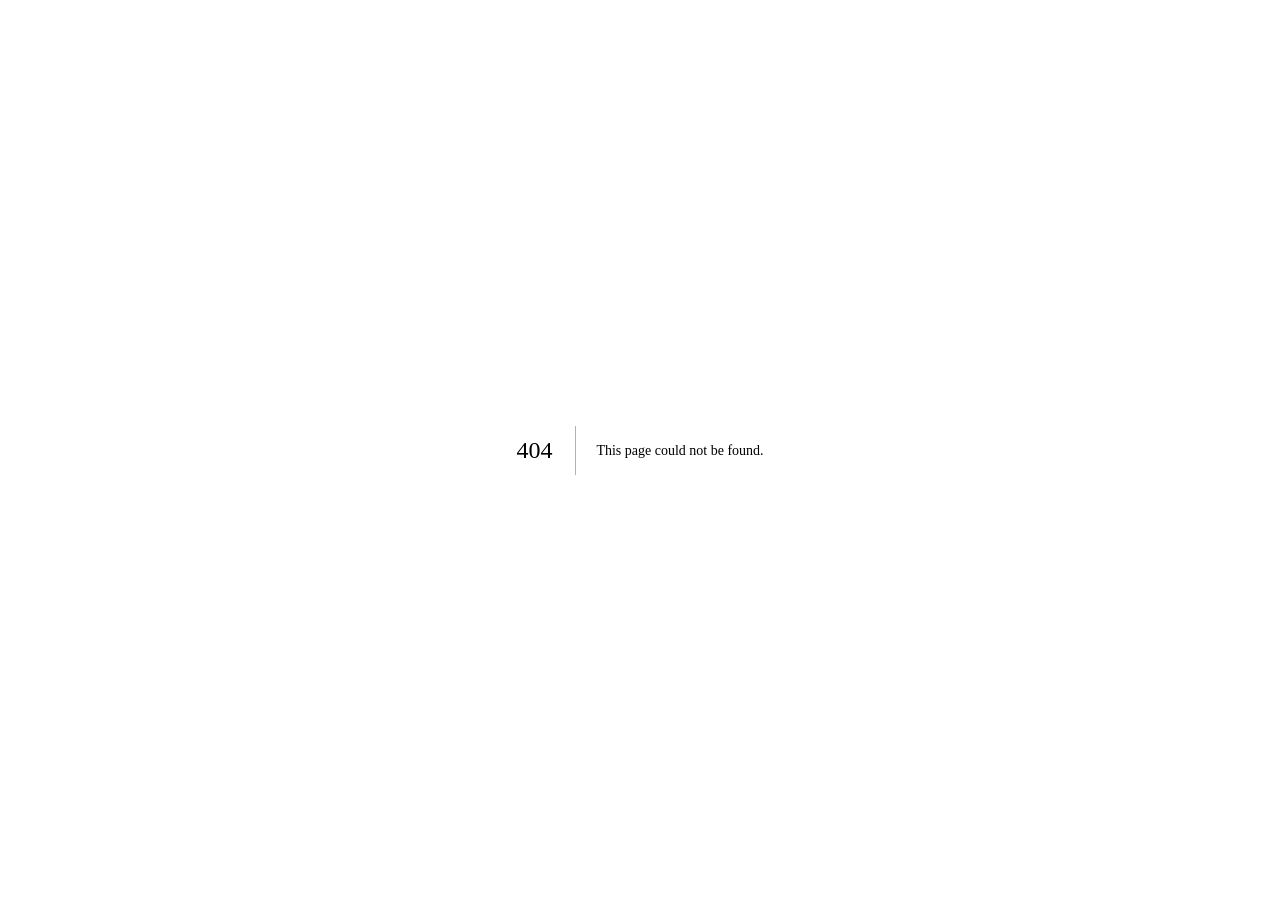
<file: 404/index.html>
<!DOCTYPE html><html lang="en"><head><meta charSet="utf-8"/><meta name="viewport" content="width=device-width, initial-scale=1"/><link rel="stylesheet" href="/_next/static/chunks/077848g4r8~j7.css" data-precedence="next"/><link rel="preload" as="script" fetchPriority="low" href="/_next/static/chunks/15xrurgzs99gv.js"/><script src="/_next/static/chunks/0t2z5hkh7v~~b.js" async=""></script><script src="/_next/static/chunks/07lhk_q6pmm3r.js" async=""></script><script src="/_next/static/chunks/turbopack-08lz5pl99x_po.js" async=""></script><script src="/_next/static/chunks/0dbhjjzl8qfwv.js" async=""></script><meta name="robots" content="noindex"/><title>404: This page could not be found.</title><title>Junyu Tang — Condensed Matter Theory</title><meta name="description" content="Academic website of Junyu Tang, a postdoctoral researcher in condensed matter theory at Peking University."/><link rel="shortcut icon" href="/favicon.svg"/><link rel="icon" href="/favicon.svg"/><script src="/_next/static/chunks/03~yq9q893hmn.js" noModule=""></script></head><body><div hidden=""><!--$--><!--/$--></div><div style="font-family:system-ui,&quot;Segoe UI&quot;,Roboto,Helvetica,Arial,sans-serif,&quot;Apple Color Emoji&quot;,&quot;Segoe UI Emoji&quot;;height:100vh;text-align:center;display:flex;flex-direction:column;align-items:center;justify-content:center"><div><style>body{color:#000;background:#fff;margin:0}.next-error-h1{border-right:1px solid rgba(0,0,0,.3)}@media (prefers-color-scheme:dark){body{color:#fff;background:#000}.next-error-h1{border-right:1px solid rgba(255,255,255,.3)}}</style><h1 class="next-error-h1" style="display:inline-block;margin:0 20px 0 0;padding:0 23px 0 0;font-size:24px;font-weight:500;vertical-align:top;line-height:49px">404</h1><div style="display:inline-block"><h2 style="font-size:14px;font-weight:400;line-height:49px;margin:0">This page could not be found.</h2></div></div></div><!--$--><!--/$--><script src="/_next/static/chunks/15xrurgzs99gv.js" id="_R_" async=""></script><script>(self.__next_f=self.__next_f||[]).push([0])</script><script>self.__next_f.push([1,"1:\"$Sreact.fragment\"\n2:I[39756,[\"/_next/static/chunks/0dbhjjzl8qfwv.js\"],\"default\"]\n3:I[37457,[\"/_next/static/chunks/0dbhjjzl8qfwv.js\"],\"default\"]\n4:I[97367,[\"/_next/static/chunks/0dbhjjzl8qfwv.js\"],\"OutletBoundary\"]\n5:\"$Sreact.suspense\"\n8:I[97367,[\"/_next/static/chunks/0dbhjjzl8qfwv.js\"],\"ViewportBoundary\"]\na:I[97367,[\"/_next/static/chunks/0dbhjjzl8qfwv.js\"],\"MetadataBoundary\"]\nc:I[68027,[\"/_next/static/chunks/0dbhjjzl8qfwv.js\"],\"default\",1]\n:HL[\"/_next/static/chunks/077848g4r8~j7.css\",\"style\"]\n"])</script><script>self.__next_f.push([1,"0:{\"P\":null,\"c\":[\"\",\"_not-found\",\"\"],\"q\":\"\",\"i\":false,\"f\":[[[\"\",{\"children\":[\"/_not-found\",{\"children\":[\"__PAGE__\",{}]}]},\"$undefined\",\"$undefined\",16],[[\"$\",\"$1\",\"c\",{\"children\":[[[\"$\",\"link\",\"0\",{\"rel\":\"stylesheet\",\"href\":\"/_next/static/chunks/077848g4r8~j7.css\",\"precedence\":\"next\",\"crossOrigin\":\"$undefined\",\"nonce\":\"$undefined\"}],[\"$\",\"script\",\"script-0\",{\"src\":\"/_next/static/chunks/0dbhjjzl8qfwv.js\",\"async\":true,\"nonce\":\"$undefined\"}]],[\"$\",\"html\",null,{\"lang\":\"en\",\"children\":[\"$\",\"body\",null,{\"children\":[\"$\",\"$L2\",null,{\"parallelRouterKey\":\"children\",\"error\":\"$undefined\",\"errorStyles\":\"$undefined\",\"errorScripts\":\"$undefined\",\"template\":[\"$\",\"$L3\",null,{}],\"templateStyles\":\"$undefined\",\"templateScripts\":\"$undefined\",\"notFound\":[[[\"$\",\"title\",null,{\"children\":\"404: This page could not be found.\"}],[\"$\",\"div\",null,{\"style\":{\"fontFamily\":\"system-ui,\\\"Segoe UI\\\",Roboto,Helvetica,Arial,sans-serif,\\\"Apple Color Emoji\\\",\\\"Segoe UI Emoji\\\"\",\"height\":\"100vh\",\"textAlign\":\"center\",\"display\":\"flex\",\"flexDirection\":\"column\",\"alignItems\":\"center\",\"justifyContent\":\"center\"},\"children\":[\"$\",\"div\",null,{\"children\":[[\"$\",\"style\",null,{\"dangerouslySetInnerHTML\":{\"__html\":\"body{color:#000;background:#fff;margin:0}.next-error-h1{border-right:1px solid rgba(0,0,0,.3)}@media (prefers-color-scheme:dark){body{color:#fff;background:#000}.next-error-h1{border-right:1px solid rgba(255,255,255,.3)}}\"}}],[\"$\",\"h1\",null,{\"className\":\"next-error-h1\",\"style\":{\"display\":\"inline-block\",\"margin\":\"0 20px 0 0\",\"padding\":\"0 23px 0 0\",\"fontSize\":24,\"fontWeight\":500,\"verticalAlign\":\"top\",\"lineHeight\":\"49px\"},\"children\":404}],[\"$\",\"div\",null,{\"style\":{\"display\":\"inline-block\"},\"children\":[\"$\",\"h2\",null,{\"style\":{\"fontSize\":14,\"fontWeight\":400,\"lineHeight\":\"49px\",\"margin\":0},\"children\":\"This page could not be found.\"}]}]]}]}]],[]],\"forbidden\":\"$undefined\",\"unauthorized\":\"$undefined\"}]}]}]]}],{\"children\":[[\"$\",\"$1\",\"c\",{\"children\":[null,[\"$\",\"$L2\",null,{\"parallelRouterKey\":\"children\",\"error\":\"$undefined\",\"errorStyles\":\"$undefined\",\"errorScripts\":\"$undefined\",\"template\":[\"$\",\"$L3\",null,{}],\"templateStyles\":\"$undefined\",\"templateScripts\":\"$undefined\",\"notFound\":\"$undefined\",\"forbidden\":\"$undefined\",\"unauthorized\":\"$undefined\"}]]}],{\"children\":[[\"$\",\"$1\",\"c\",{\"children\":[[[\"$\",\"title\",null,{\"children\":\"404: This page could not be found.\"}],[\"$\",\"div\",null,{\"style\":\"$0:f:0:1:0:props:children:1:props:children:props:children:props:notFound:0:1:props:style\",\"children\":[\"$\",\"div\",null,{\"children\":[[\"$\",\"style\",null,{\"dangerouslySetInnerHTML\":{\"__html\":\"body{color:#000;background:#fff;margin:0}.next-error-h1{border-right:1px solid rgba(0,0,0,.3)}@media (prefers-color-scheme:dark){body{color:#fff;background:#000}.next-error-h1{border-right:1px solid rgba(255,255,255,.3)}}\"}}],[\"$\",\"h1\",null,{\"className\":\"next-error-h1\",\"style\":\"$0:f:0:1:0:props:children:1:props:children:props:children:props:notFound:0:1:props:children:props:children:1:props:style\",\"children\":404}],[\"$\",\"div\",null,{\"style\":\"$0:f:0:1:0:props:children:1:props:children:props:children:props:notFound:0:1:props:children:props:children:2:props:style\",\"children\":[\"$\",\"h2\",null,{\"style\":\"$0:f:0:1:0:props:children:1:props:children:props:children:props:notFound:0:1:props:children:props:children:2:props:children:props:style\",\"children\":\"This page could not be found.\"}]}]]}]}]],null,[\"$\",\"$L4\",null,{\"children\":[\"$\",\"$5\",null,{\"name\":\"Next.MetadataOutlet\",\"children\":\"$@6\"}]}]]}],{},null,false,null]},null,false,\"$@7\"]},null,false,null],[\"$\",\"$1\",\"h\",{\"children\":[[\"$\",\"meta\",null,{\"name\":\"robots\",\"content\":\"noindex\"}],[\"$\",\"$L8\",null,{\"children\":\"$L9\"}],[\"$\",\"div\",null,{\"hidden\":true,\"children\":[\"$\",\"$La\",null,{\"children\":[\"$\",\"$5\",null,{\"name\":\"Next.Metadata\",\"children\":\"$Lb\"}]}]}],null]}],false]],\"m\":\"$undefined\",\"G\":[\"$c\",[[\"$\",\"link\",\"0\",{\"rel\":\"stylesheet\",\"href\":\"/_next/static/chunks/077848g4r8~j7.css\",\"precedence\":\"next\",\"crossOrigin\":\"$undefined\",\"nonce\":\"$undefined\"}]]],\"S\":true,\"h\":null,\"s\":\"$undefined\",\"l\":\"$undefined\",\"p\":\"$undefined\",\"d\":\"$undefined\",\"b\":\"j8vNe_xC3uBtLOVStIQkC\"}\n"])</script><script>self.__next_f.push([1,"d:[]\n7:\"$Wd\"\n"])</script><script>self.__next_f.push([1,"9:[[\"$\",\"meta\",\"0\",{\"charSet\":\"utf-8\"}],[\"$\",\"meta\",\"1\",{\"name\":\"viewport\",\"content\":\"width=device-width, initial-scale=1\"}]]\n"])</script><script>self.__next_f.push([1,"e:I[27201,[\"/_next/static/chunks/0dbhjjzl8qfwv.js\"],\"IconMark\"]\n6:null\nb:[[\"$\",\"title\",\"0\",{\"children\":\"Junyu Tang — Condensed Matter Theory\"}],[\"$\",\"meta\",\"1\",{\"name\":\"description\",\"content\":\"Academic website of Junyu Tang, a postdoctoral researcher in condensed matter theory at Peking University.\"}],[\"$\",\"link\",\"2\",{\"rel\":\"shortcut icon\",\"href\":\"/favicon.svg\"}],[\"$\",\"link\",\"3\",{\"rel\":\"icon\",\"href\":\"/favicon.svg\"}],[\"$\",\"$Le\",\"4\",{}]]\n"])</script></body></html>
</file>
<file: _next/static/chunks/077848g4r8~j7.css>
@layer theme{:root,:host{--font-sans:ui-sans-serif, system-ui, sans-serif, "Apple Color Emoji", "Segoe UI Emoji", "Segoe UI Symbol", "Noto Color Emoji";--font-mono:ui-monospace, SFMono-Regular, Menlo, Monaco, Consolas, "Liberation Mono", "Courier New", monospace;--spacing:.25rem;--default-transition-duration:.15s;--default-transition-timing-function:cubic-bezier(.4, 0, .2, 1);--default-font-family:var(--font-sans);--default-mono-font-family:var(--font-mono)}}@layer base{*,:after,:before,::backdrop{box-sizing:border-box;border:0 solid;margin:0;padding:0}::file-selector-button{box-sizing:border-box;border:0 solid;margin:0;padding:0}html,:host{-webkit-text-size-adjust:100%;tab-size:4;line-height:1.5;font-family:var(--default-font-family,ui-sans-serif, system-ui, sans-serif, "Apple Color Emoji", "Segoe UI Emoji", "Segoe UI Symbol", "Noto Color Emoji");font-feature-settings:var(--default-font-feature-settings,normal);font-variation-settings:var(--default-font-variation-settings,normal);-webkit-tap-highlight-color:transparent}hr{height:0;color:inherit;border-top-width:1px}abbr:where([title]){-webkit-text-decoration:underline dotted;text-decoration:underline dotted}h1,h2,h3,h4,h5,h6{font-size:inherit;font-weight:inherit}a{color:inherit;-webkit-text-decoration:inherit;-webkit-text-decoration:inherit;-webkit-text-decoration:inherit;-webkit-text-decoration:inherit;text-decoration:inherit}b,strong{font-weight:bolder}code,kbd,samp,pre{font-family:var(--default-mono-font-family,ui-monospace, SFMono-Regular, Menlo, Monaco, Consolas, "Liberation Mono", "Courier New", monospace);font-feature-settings:var(--default-mono-font-feature-settings,normal);font-variation-settings:var(--default-mono-font-variation-settings,normal);font-size:1em}small{font-size:80%}sub,sup{vertical-align:baseline;font-size:75%;line-height:0;position:relative}sub{bottom:-.25em}sup{top:-.5em}table{text-indent:0;border-color:inherit;border-collapse:collapse}:-moz-focusring{outline:auto}progress{vertical-align:baseline}summary{display:list-item}ol,ul,menu{list-style:none}img,svg,video,canvas,audio,iframe,embed,object{vertical-align:middle;display:block}img,video{max-width:100%;height:auto}button,input,select,optgroup,textarea{font:inherit;font-feature-settings:inherit;font-variation-settings:inherit;letter-spacing:inherit;color:inherit;opacity:1;background-color:#0000;border-radius:0}::file-selector-button{font:inherit;font-feature-settings:inherit;font-variation-settings:inherit;letter-spacing:inherit;color:inherit;opacity:1;background-color:#0000;border-radius:0}:where(select:is([multiple],[size])) optgroup{font-weight:bolder}:where(select:is([multiple],[size])) optgroup option{padding-inline-start:20px}::file-selector-button{margin-inline-end:4px}::placeholder{opacity:1}@supports (not ((-webkit-appearance:-apple-pay-button))) or (contain-intrinsic-size:1px){::placeholder{color:currentColor}@supports (color:color-mix(in lab, red, red)){::placeholder{color:color-mix(in oklab, currentcolor 50%, transparent)}}}textarea{resize:vertical}::-webkit-search-decoration{-webkit-appearance:none}::-webkit-date-and-time-value{min-height:1lh;text-align:inherit}::-webkit-datetime-edit{display:inline-flex}::-webkit-datetime-edit-fields-wrapper{padding:0}::-webkit-datetime-edit{padding-block:0}::-webkit-datetime-edit-year-field{padding-block:0}::-webkit-datetime-edit-month-field{padding-block:0}::-webkit-datetime-edit-day-field{padding-block:0}::-webkit-datetime-edit-hour-field{padding-block:0}::-webkit-datetime-edit-minute-field{padding-block:0}::-webkit-datetime-edit-second-field{padding-block:0}::-webkit-datetime-edit-millisecond-field{padding-block:0}::-webkit-datetime-edit-meridiem-field{padding-block:0}::-webkit-calendar-picker-indicator{line-height:1}:-moz-ui-invalid{box-shadow:none}button,input:where([type=button],[type=reset],[type=submit]){appearance:button}::file-selector-button{appearance:button}::-webkit-inner-spin-button{height:auto}::-webkit-outer-spin-button{height:auto}[hidden]:where(:not([hidden=until-found])){display:none!important}}@layer components;@layer utilities{.relative{position:relative}.static{position:static}.sticky{position:sticky}.start{inset-inline-start:var(--spacing)}.contents{display:contents}.hidden{display:none}.table{display:table}.transition{transition-property:color,background-color,border-color,outline-color,text-decoration-color,fill,stroke,--tw-gradient-from,--tw-gradient-via,--tw-gradient-to,opacity,box-shadow,transform,translate,scale,rotate,filter,-webkit-backdrop-filter,backdrop-filter,display,content-visibility,overlay,pointer-events;transition-timing-function:var(--tw-ease,var(--default-transition-timing-function));transition-duration:var(--tw-duration,var(--default-transition-duration))}}:root{--text:#2c2c2c;--muted:#666;--link:#245b8a;--line:#dedede;--background:#fff}*{box-sizing:border-box}html{scroll-behavior:smooth;scroll-padding-top:80px}body{background:var(--background);color:var(--text);margin:0;font-family:-apple-system,BlinkMacSystemFont,Segoe UI,Arial,sans-serif;font-size:16px;line-height:1.65}a{color:var(--link);text-decoration:none}a:hover{text-decoration:underline}.site-header{border-bottom:1px solid var(--line);background:#fffffff5}.header-inner{justify-content:space-between;align-items:center;gap:30px;width:min(920px,100% - 40px);min-height:64px;margin:0 auto;display:flex}.site-name{color:var(--text);font-family:Georgia,Times New Roman,serif;font-size:21px;font-weight:700}.site-name:hover{text-decoration:none}nav{flex-wrap:wrap;gap:24px;display:flex}nav a{color:#444;font-size:13px}.page{width:min(920px,100% - 40px);margin:0 auto}.intro{grid-template-columns:142px minmax(0,1fr);align-items:start;gap:34px;padding:68px 0 52px;display:grid}.avatar{aspect-ratio:995/1280;border:1px solid var(--line);object-fit:contain;border-radius:8px;width:142px;height:auto}h1,h2,h3,p{margin-top:0}h1{margin-bottom:5px;font-family:Georgia,Times New Roman,serif;font-size:35px;font-weight:600;line-height:1.25}.position{margin-bottom:1px;font-size:17px}.affiliation{color:var(--muted);margin-bottom:18px;font-size:14px}.bio{max-width:680px;margin-bottom:18px}.profile-links{flex-wrap:wrap;gap:8px 18px;font-size:14px;display:flex}section:not(.intro){border-top:1px solid var(--line);padding:42px 0}h2{margin-bottom:24px;font-family:Georgia,Times New Roman,serif;font-size:24px;font-weight:600}.interest-list{margin:0;padding-left:22px}.interest-list li{margin-bottom:12px;padding-left:4px}.section-title-row{justify-content:space-between;align-items:baseline;gap:20px;display:flex}.section-title-row>a{font-size:13px}.publication-list{margin:0;padding-left:24px;list-style:decimal}.publication-list li{margin-bottom:26px;padding-left:6px}.publication-list p{margin-bottom:2px}.paper-title{font-weight:600}.paper-links{gap:14px;margin-top:4px;font-size:13px;display:flex}.paper-venue{color:var(--muted)}.citation-map-intro{color:var(--muted);margin-bottom:16px}.citation-map-frame{border:1px solid var(--line);background:#f6f6f6;border-radius:8px;width:100%;height:480px;display:block}.citation-map-note{margin-top:12px}.small-note{color:var(--muted);margin:8px 0 0;font-size:12px}.timeline article{grid-template-columns:130px minmax(0,1fr);gap:20px;margin-bottom:24px;display:grid}.date{color:var(--muted);font-size:14px}.timeline h3{margin-bottom:1px;font-size:16px;font-weight:600}.timeline p{color:var(--muted);margin-bottom:1px}.award-list{margin:0;padding:0;list-style:none}.award-list li{grid-template-columns:70px minmax(0,1fr);gap:20px;margin-bottom:13px;display:grid}.award-list span{color:var(--muted);font-size:14px}#contact p{margin-bottom:12px}footer{border-top:1px solid var(--line);width:min(920px,100% - 40px);color:var(--muted);flex-wrap:wrap;justify-content:space-between;align-items:center;gap:12px;margin:0 auto;padding:30px 0 45px;font-size:12px;display:flex}footer p{margin:0}.visit-counter{width:auto;height:20px;display:block}@media (max-width:680px){.header-inner{flex-direction:column;align-items:flex-start;gap:10px;min-height:auto;padding:16px 0}nav{gap:10px 18px}.intro{grid-template-columns:92px minmax(0,1fr);gap:20px;padding-top:42px}.avatar{border-radius:6px;width:92px;height:auto}h1{font-size:27px}.position{font-size:15px}.affiliation{font-size:13px}.bio,.profile-links{grid-column:1/-1}.timeline article{grid-template-columns:1fr;gap:3px}.citation-map-frame{height:400px}}@media (max-width:430px){.page,.header-inner,footer{width:min(100% - 28px,920px)}.intro{grid-template-columns:76px minmax(0,1fr);gap:16px}.avatar{width:76px;height:auto}h1{font-size:24px}}
</file>
